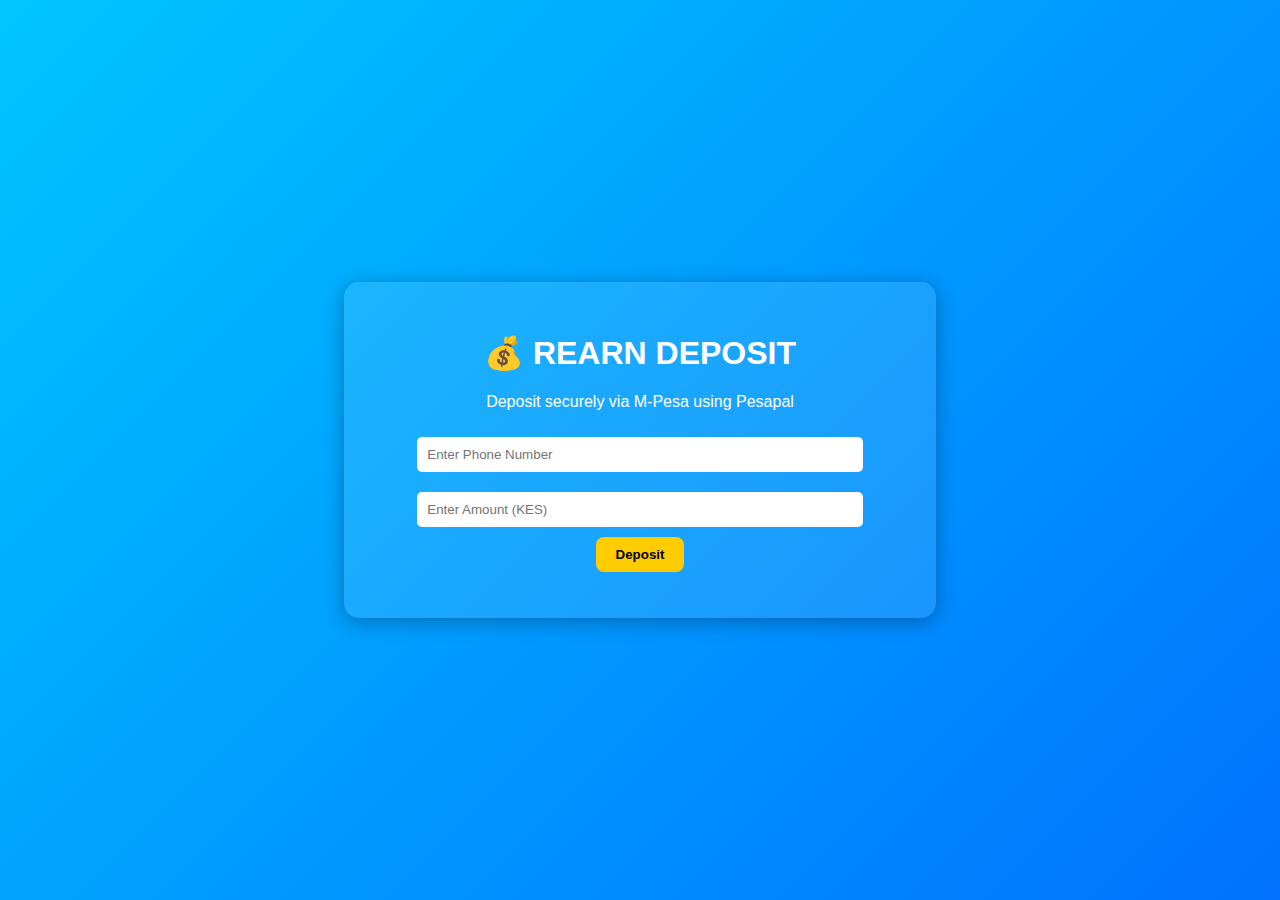
<file: index.html>
<!DOCTYPE html>
<html lang="en">
<head>
  <meta charset="UTF-8" />
  <meta name="viewport" content="width=device-width, initial-scale=1.0" />
  <title>REARN Deposit</title>
  <link rel="stylesheet" href="style.css" />
</head>
<body>
  <div class="container">
    <h1>💰 REARN DEPOSIT</h1>
    <p>Deposit securely via M-Pesa using Pesapal</p>

    <form id="depositForm">
      <input type="text" id="phone" placeholder="Enter Phone Number" required />
      <input type="number" id="amount" placeholder="Enter Amount (KES)" required />
      <button type="submit">Deposit</button>
    </form>

    <p id="message"></p>
  </div>

  <script src="script.js"></script>
</body>
</html>
</file>
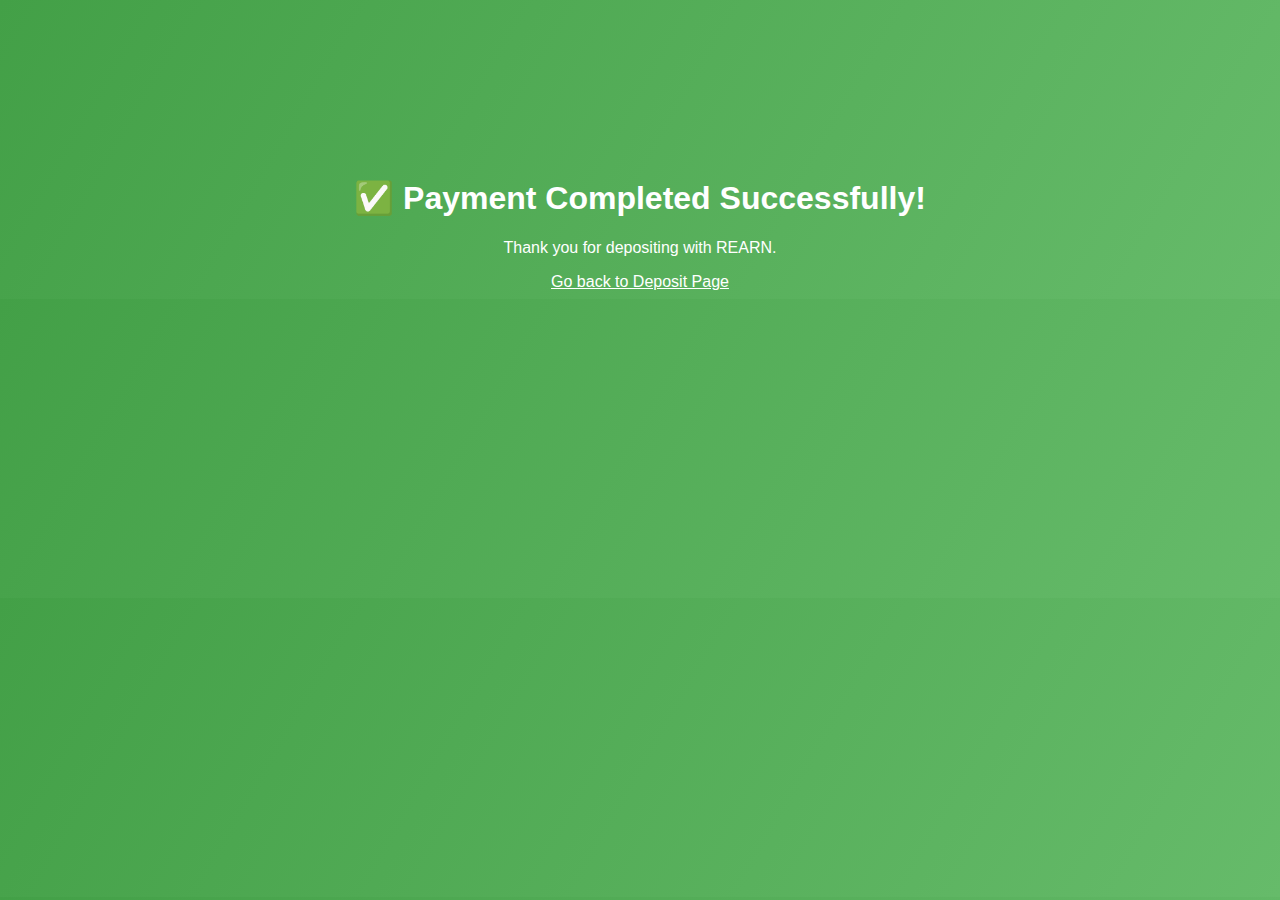
<file: success.html>
<!DOCTYPE html>
<html lang="en">
<head>
    <meta charset="UTF-8">
    <title>Payment Successful - REARN</title>
    <style>
        body {
            background: linear-gradient(120deg, #43A047, #66BB6A);
            color: white;
            font-family: Arial, sans-serif;
            text-align: center;
            padding-top: 150px;
        }
        h1 {
            font-size: 2em;
        }
        a {
            color: white;
            text-decoration: underline;
        }
    </style>
</head>
<body>
    <h1>✅ Payment Completed Successfully!</h1>
    <p>Thank you for depositing with REARN.</p>
    <a href="/">Go back to Deposit Page</a>
</body>
</html>
</file>
<file: style.css>
body {
  font-family: 'Poppins', sans-serif;
  background: linear-gradient(135deg, #00c6ff, #0072ff);
  color: white;
  display: flex;
  align-items: center;
  justify-content: center;
  height: 100vh;
  margin: 0;
}

.container {
  text-align: center;
  background: rgba(255, 255, 255, 0.1);
  padding: 30px;
  border-radius: 15px;
  box-shadow: 0 4px 20px rgba(0, 0, 0, 0.3);
}

input {
  padding: 10px;
  margin: 10px;
  width: 80%;
  border: none;
  border-radius: 5px;
}

button {
  background-color: #ffcc00;
  color: black;
  border: none;
  padding: 10px 20px;
  border-radius: 8px;
  cursor: pointer;
  font-weight: bold;
}

button:hover {
  background-color: #ffee58;
}

#message {
  margin-top: 10px;
}
</file>
